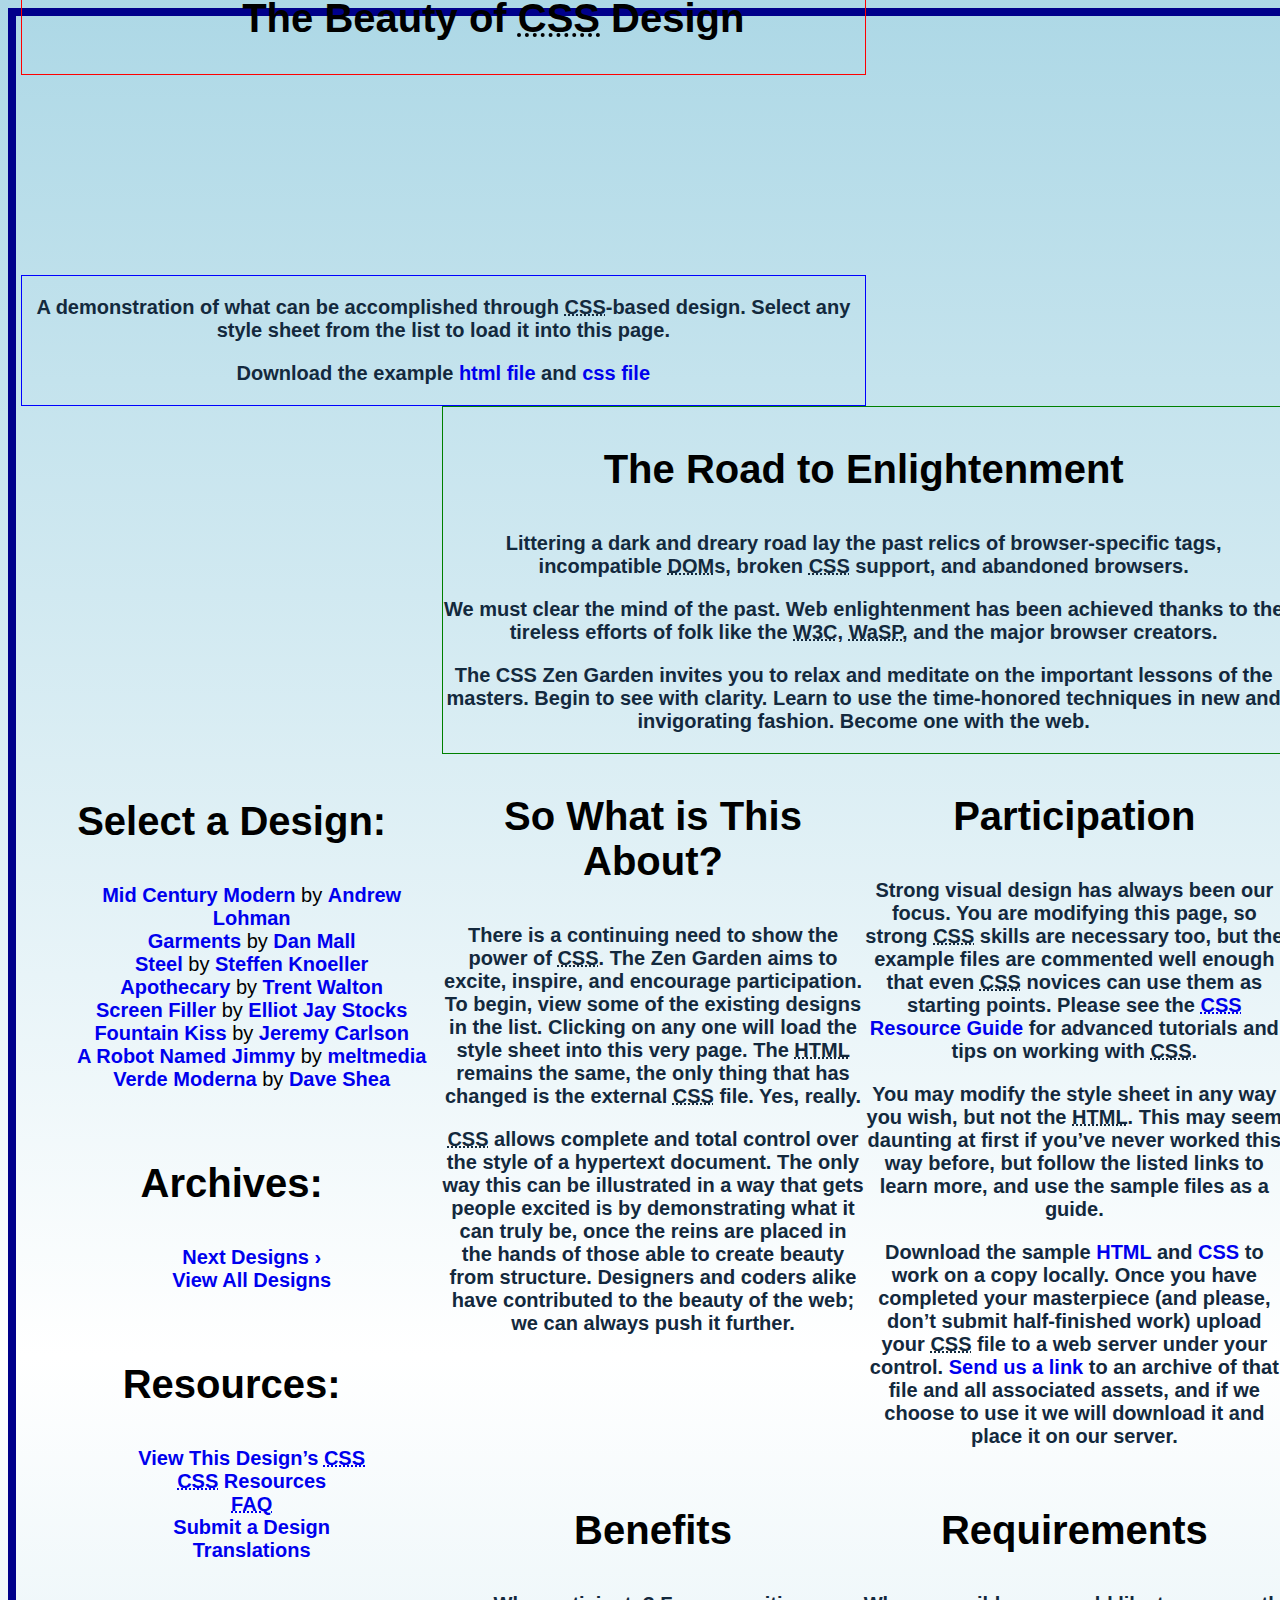
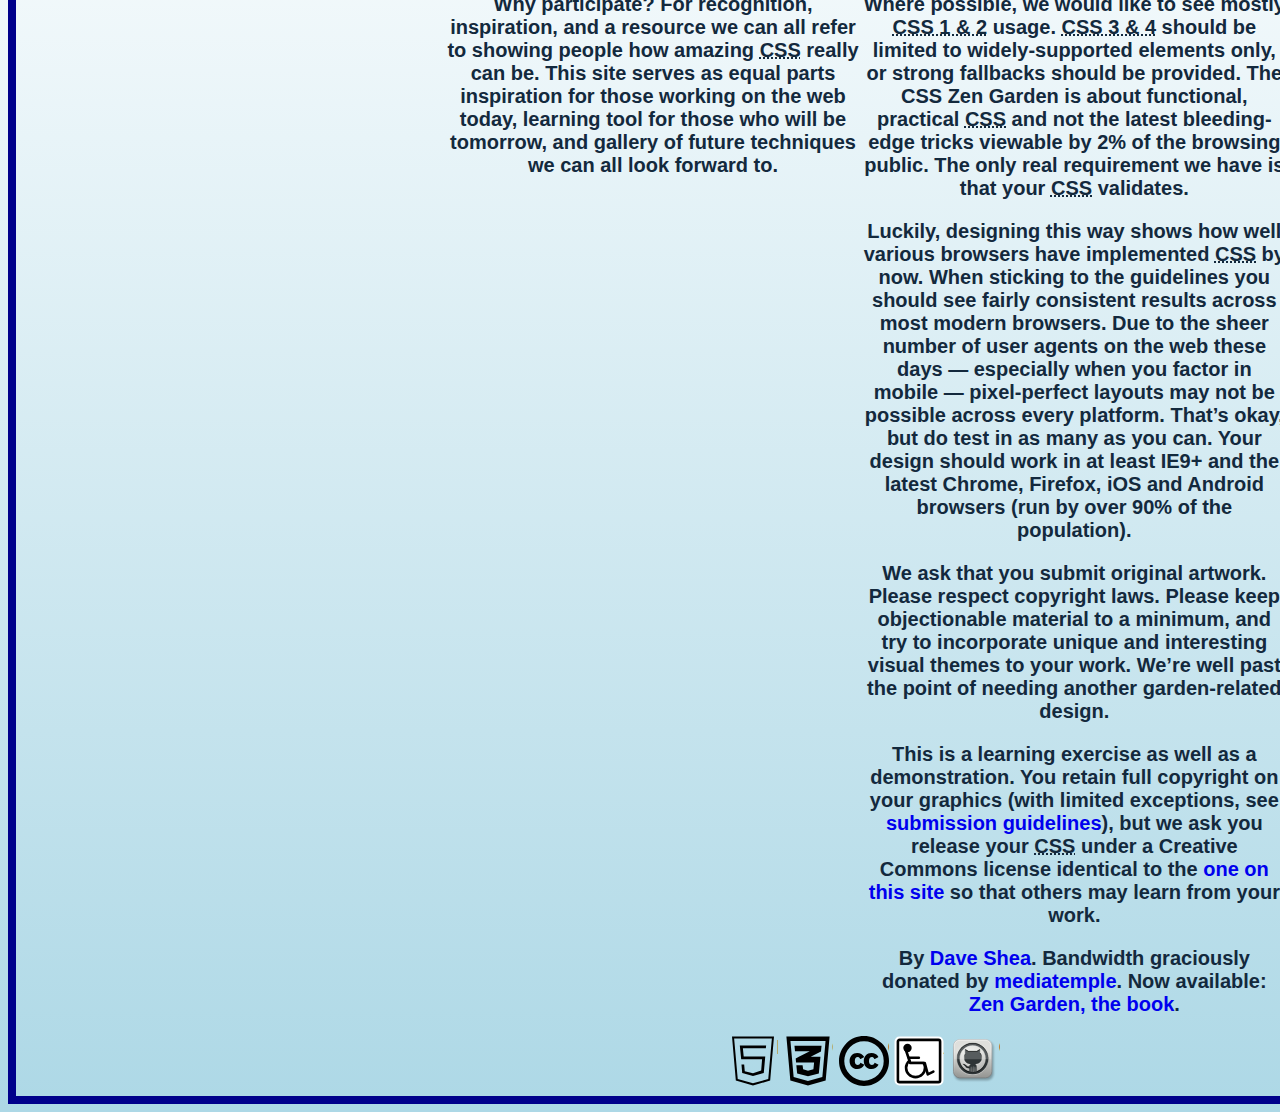
<file: index.html>
<!DOCTYPE html>
<html lang="en">
<head>
	<meta charset="utf-8">
	<title>CSS Zen Garden: The Beauty of CSS Design</title>

	<link rel="stylesheet" media="screen" href="css/styles.css">
	<link rel="alternate" type="application/rss+xml" title="RSS" href="http://www.csszengarden.com/zengarden.xml">

	<meta name="viewport" content="width=device-width, initial-scale=1.0">
	<meta name="author" content="Dave Shea">
	<meta name="description" content="A demonstration of what can be accomplished visually through CSS-based design.">
	<meta name="robots" content="all">


	<!--[if lt IE 9]>
	<script src="script/html5shiv.js"></script>
	<![endif]-->
</head>

<!--



	View source is a feature, not a bug. Thanks for your curiosity and
	interest in participating!

	Here are the submission guidelines for the new and improved csszengarden.com:

	- CSS3? Of course! Prefix for ALL browsers where necessary.
	- go responsive; test your layout at multiple screen sizes.
	- your browser testing baseline: IE9+, recent Chrome/Firefox/Safari, and iOS/Android
	- Graceful degradation is acceptable, and in fact highly encouraged.
	- use classes for styling. Don't use ids.
	- web fonts are cool, just make sure you have a license to share the files. Hosted 
	  services that are applied via the CSS file (ie. Google Fonts) will work fine, but
	  most that require custom HTML won't. TypeKit is supported, see the readme on this
	  page for usage instructions: https://github.com/mezzoblue/csszengarden.com/

	And a few tips on building your CSS file:

	- use :first-child, :last-child and :nth-child to get at non-classed elements
	- use ::before and ::after to create pseudo-elements for extra styling
	- use multiple background images to apply as many as you need to any element
	- use the Kellum Method for image replacement, if still needed. http://goo.gl/GXxdI
	- don't rely on the extra divs at the bottom. Use ::before and ::after instead.

		
-->

<body id="css-zen-garden">
<div class="page-wrapper">

	<section class="intro" id="zen-intro">
		<header role="banner">
			<h1>CSS Zen Garden</h1>
			<h2>The Beauty of <abbr title="Cascading Style Sheets">CSS</abbr> Design</h2>
		</header>

		<div class="summary" id="zen-summary" role="article">
			<p>A demonstration of what can be accomplished through <abbr title="Cascading Style Sheets">CSS</abbr>-based design. Select any style sheet from the list to load it into this page.</p>
			<p>Download the example <a href="/examples/index" title="This page's source HTML code, not to be modified.">html file</a> and <a href="/examples/style.css" title="This page's sample CSS, the file you may modify.">css file</a></p>
		</div>

		<div class="preamble" id="zen-preamble" role="article">
			<h3>The Road to Enlightenment</h3>
			<p>Littering a dark and dreary road lay the past relics of browser-specific tags, incompatible <abbr title="Document Object Model">DOM</abbr>s, broken <abbr title="Cascading Style Sheets">CSS</abbr> support, and abandoned browsers.</p>
			<p>We must clear the mind of the past. Web enlightenment has been achieved thanks to the tireless efforts of folk like the <abbr title="World Wide Web Consortium">W3C</abbr>, <abbr title="Web Standards Project">WaSP</abbr>, and the major browser creators.</p>
			<p>The CSS Zen Garden invites you to relax and meditate on the important lessons of the masters. Begin to see with clarity. Learn to use the time-honored techniques in new and invigorating fashion. Become one with the web.</p>
		</div>
	</section>
	<div class="main supporting" id="zen-supporting" role="main">
		<div class="explanation" id="zen-explanation" role="article">
			<h3>So What is This About?</h3>
			<p>There is a continuing need to show the power of <abbr title="Cascading Style Sheets">CSS</abbr>. The Zen Garden aims to excite, inspire, and encourage participation. To begin, view some of the existing designs in the list. Clicking on any one will load the style sheet into this very page. The <abbr title="HyperText Markup Language">HTML</abbr> remains the same, the only thing that has changed is the external <abbr title="Cascading Style Sheets">CSS</abbr> file. Yes, really.</p>
			<p><abbr title="Cascading Style Sheets">CSS</abbr> allows complete and total control over the style of a hypertext document. The only way this can be illustrated in a way that gets people excited is by demonstrating what it can truly be, once the reins are placed in the hands of those able to create beauty from structure. Designers and coders alike have contributed to the beauty of the web; we can always push it further.</p>
		</div>

		<div class="participation" id="zen-participation" role="article">
			<h3>Participation</h3>
			<p>Strong visual design has always been our focus. You are modifying this page, so strong <abbr title="Cascading Style Sheets">CSS</abbr> skills are necessary too, but the example files are commented well enough that even <abbr title="Cascading Style Sheets">CSS</abbr> novices can use them as starting points. Please see the <a href="http://www.mezzoblue.com/zengarden/resources/" title="A listing of CSS-related resources"><abbr title="Cascading Style Sheets">CSS</abbr> Resource Guide</a> for advanced tutorials and tips on working with <abbr title="Cascading Style Sheets">CSS</abbr>.</p>
			<p>You may modify the style sheet in any way you wish, but not the <abbr title="HyperText Markup Language">HTML</abbr>. This may seem daunting at first if you&#8217;ve never worked this way before, but follow the listed links to learn more, and use the sample files as a guide.</p>
			<p>Download the sample <a href="/examples/index" title="This page's source HTML code, not to be modified.">HTML</a> and <a href="/examples/style.css" title="This page's sample CSS, the file you may modify.">CSS</a> to work on a copy locally. Once you have completed your masterpiece (and please, don&#8217;t submit half-finished work) upload your <abbr title="Cascading Style Sheets">CSS</abbr> file to a web server under your control. <a href="http://www.mezzoblue.com/zengarden/submit/" title="Use the contact form to send us your CSS file">Send us a link</a> to an archive of that file and all associated assets, and if we choose to use it we will download it and place it on our server.</p>
		</div>

		<div class="benefits" id="zen-benefits" role="article">
			<h3>Benefits</h3>
			<p>Why participate? For recognition, inspiration, and a resource we can all refer to showing people how amazing <abbr title="Cascading Style Sheets">CSS</abbr> really can be. This site serves as equal parts inspiration for those working on the web today, learning tool for those who will be tomorrow, and gallery of future techniques we can all look forward to.</p>
		</div>

		<div class="requirements" id="zen-requirements" role="article">
			<h3>Requirements</h3>
			<p>Where possible, we would like to see mostly <abbr title="Cascading Style Sheets, levels 1 and 2">CSS 1 &amp; 2</abbr> usage. <abbr title="Cascading Style Sheets, levels 3 and 4">CSS 3 &amp; 4</abbr> should be limited to widely-supported elements only, or strong fallbacks should be provided. The CSS Zen Garden is about functional, practical <abbr title="Cascading Style Sheets">CSS</abbr> and not the latest bleeding-edge tricks viewable by 2% of the browsing public. The only real requirement we have is that your <abbr title="Cascading Style Sheets">CSS</abbr> validates.</p>
			<p>Luckily, designing this way shows how well various browsers have implemented <abbr title="Cascading Style Sheets">CSS</abbr> by now. When sticking to the guidelines you should see fairly consistent results across most modern browsers. Due to the sheer number of user agents on the web these days &#8212; especially when you factor in mobile &#8212; pixel-perfect layouts may not be possible across every platform. That&#8217;s okay, but do test in as many as you can. Your design should work in at least IE9+ and the latest Chrome, Firefox, iOS and Android browsers (run by over 90% of the population).</p>
			<p>We ask that you submit original artwork. Please respect copyright laws. Please keep objectionable material to a minimum, and try to incorporate unique and interesting visual themes to your work. We&#8217;re well past the point of needing another garden-related design.</p>
			<p>This is a learning exercise as well as a demonstration. You retain full copyright on your graphics (with limited exceptions, see <a href="http://www.mezzoblue.com/zengarden/submit/guidelines/">submission guidelines</a>), but we ask you release your <abbr title="Cascading Style Sheets">CSS</abbr> under a Creative Commons license identical to the <a href="http://creativecommons.org/licenses/by-nc-sa/3.0/" title="View the Zen Garden's license information.">one on this site</a> so that others may learn from your work.</p>
			<p role="contentinfo">By <a href="http://www.mezzoblue.com/">Dave Shea</a>. Bandwidth graciously donated by <a href="http://www.mediatemple.net/">mediatemple</a>. Now available: <a href="http://www.amazon.com/exec/obidos/ASIN/0321303474/mezzoblue-20/">Zen Garden, the book</a>.</p>
		</div>

		<footer>
			<a href="http://validator.w3.org/check/referer" title="Check the validity of this site&#8217;s HTML" class="zen-validate-html">HTML</a>
			<a href="http://jigsaw.w3.org/css-validator/check/referer" title="Check the validity of this site&#8217;s CSS" class="zen-validate-css">CSS</a>
			<a href="http://creativecommons.org/licenses/by-nc-sa/3.0/" title="View the Creative Commons license of this site: Attribution-NonCommercial-ShareAlike." class="zen-license">CC</a>
			<a href="http://mezzoblue.com/zengarden/faq/#aaa" title="Read about the accessibility of this site" class="zen-accessibility">A11y</a>
			<a href="https://github.com/mezzoblue/csszengarden.com" title="Fork this site on Github" class="zen-github">GH</a>
		</footer>

	</div>


	<aside class="sidebar" role="complementary">
		<div class="wrapper">

			<div class="design-selection" id="design-selection">
				<h3 class="select">Select a Design:</h3>
				<nav role="navigation">
					<ul>
					<li>
						<a href="/221/" class="design-name">Mid Century Modern</a> by						<a href="http://andrewlohman.com/" class="designer-name">Andrew Lohman</a>
					</li>					<li>
						<a href="/220/" class="design-name">Garments</a> by						<a href="http://danielmall.com/" class="designer-name">Dan Mall</a>
					</li>					<li>
						<a href="/219/" class="design-name">Steel</a> by						<a href="http://steffen-knoeller.de" class="designer-name">Steffen Knoeller</a>
					</li>					<li>
						<a href="/218/" class="design-name">Apothecary</a> by						<a href="http://trentwalton.com" class="designer-name">Trent Walton</a>
					</li>					<li>
						<a href="/217/" class="design-name">Screen Filler</a> by						<a href="http://elliotjaystocks.com/" class="designer-name">Elliot Jay Stocks</a>
					</li>					<li>
						<a href="/216/" class="design-name">Fountain Kiss</a> by						<a href="http://jeremycarlson.com" class="designer-name">Jeremy Carlson</a>
					</li>					<li>
						<a href="/215/" class="design-name">A Robot Named Jimmy</a> by						<a href="http://meltmedia.com/" class="designer-name">meltmedia</a>
					</li>					<li>
						<a href="/214/" class="design-name">Verde Moderna</a> by						<a href="http://www.mezzoblue.com/" class="designer-name">Dave Shea</a>
					</li>					</ul>
				</nav>
			</div>

			<div class="design-archives" id="design-archives">
				<h3 class="archives">Archives:</h3>
				<nav role="navigation">
					<ul>
						<li class="next">
							<a href="/214/page1">
								Next Designs <span class="indicator">&rsaquo;</span>
							</a>
						</li>
						<li class="viewall">
							<a href="http://www.mezzoblue.com/zengarden/alldesigns/" title="View every submission to the Zen Garden.">
								View All Designs							</a>
						</li>
					</ul>
				</nav>
			</div>

			<div class="zen-resources" id="zen-resources">
				<h3 class="resources">Resources:</h3>
				<ul>
					<li class="view-css">
						<a href="style.css" title="View the source CSS file of the currently-viewed design.">
							View This Design&#8217;s <abbr title="Cascading Style Sheets">CSS</abbr>						</a>
					</li>
					<li class="css-resources">
						<a href="http://www.mezzoblue.com/zengarden/resources/" title="Links to great sites with information on using CSS.">
							<abbr title="Cascading Style Sheets">CSS</abbr> Resources						</a>
					</li>
					<li class="zen-faq">
						<a href="http://www.mezzoblue.com/zengarden/faq/" title="A list of Frequently Asked Questions about the Zen Garden.">
							<abbr title="Frequently Asked Questions">FAQ</abbr>						</a>
					</li>
					<li class="zen-submit">
						<a href="http://www.mezzoblue.com/zengarden/submit/" title="Send in your own CSS file.">
							Submit a Design						</a>
					</li>
					<li class="zen-translations">
						<a href="http://www.mezzoblue.com/zengarden/translations/" title="View translated versions of this page.">
							Translations						</a>
					</li>
				</ul>
			</div>
		</div>
	</aside>


</div>

<!--

	These superfluous divs/spans were originally provided as catch-alls to add extra imagery.
	These days we have full ::before and ::after support, favour using those instead.
	These only remain for historical design compatibility. They might go away one day.
		
-->
<div class="extra1" role="presentation"></div><div class="extra2" role="presentation"></div><div class="extra3" role="presentation"></div>
<div class="extra4" role="presentation"></div><div class="extra5" role="presentation"></div><div class="extra6" role="presentation"></div>

</body>
</html>
</file>
<file: css/styles.css>
@supports (display: grid) {
  @media (max-width: 1500px) {
    .page-wrapper {
      display: grid;
      grid-template-columns: repeat(3, 1fr);
      width: 100%;
      grid-template-areas: "intro intro intro" "sidebar main main";
    }
    .page-wrapper .intro {
      display: grid;
      grid-template-columns: repeat(3, 1fr);
      grid-template-areas: "header header ." "summary summary ." ". preamble preamble";
    }
    .page-wrapper .intro > header {
      grid-area: header;
      border: 1px solid red;
      width: 100%;
      position: relative;
      top: -200px;
      animation: downH 2s forwards;
      background-image: url(../../assets/branding/ancla.svg);
      background-size: 100px;
      background-repeat: no-repeat;
      background-position: left-top;
      text-indent: 100px;
    }
    .page-wrapper .intro > .summary {
      grid-area: summary;
      border: 1px solid blue;
      width: 100%;
    }
    .page-wrapper .intro > .preamble {
      grid-area: preamble;
      border: 1px solid green;
    }
    .page-wrapper .main {
      display: grid;
      grid-template-columns: repeat(2, 1fr);
      grid-template-areas: "explanation participation" "benefits requirements" "footer footer";
    }
    .page-wrapper .main.explanation {
      grid-area: explanation;
    }
    .page-wrapper .main.participation {
      grid-area: participation;
    }
    .page-wrapper .main.benefits {
      grid-area: benefits;
    }
    .page-wrapper .main.requirements {
      grid-area: requirements;
    }
    .page-wrapper .main > footer {
      grid-area: footer;
      text-align: center;
    }
    .page-wrapper .main > footer a:nth-child(1) {
      content: "";
      position: relative;
      color: red;
      display: inline-block;
      width: 50px;
      height: 50px;
      background: url("../../assets/branding/html5.svg");
      background-size: 50px;
      text-indent: 49px;
      overflow: hidden;
      animation: mover 1s ease-in-out;
      animation-delay: 1s;
    }
    .page-wrapper .main > footer a:nth-child(2) {
      content: "";
      position: relative;
      color: red;
      display: inline-block;
      width: 50px;
      height: 50px;
      background: url("../../assets/branding/css.svg");
      background-size: 50px;
      text-indent: 49px;
      overflow: hidden;
      animation: mover 1s ease-in-out;
      animation-delay: 2s;
    }
    .page-wrapper .main > footer a:nth-child(3) {
      content: "";
      position: relative;
      color: red;
      display: inline-block;
      width: 50px;
      height: 50px;
      background: url("../../assets/branding/cc.svg");
      background-size: 50px;
      text-indent: 49px;
      overflow: hidden;
      animation: mover 1s ease-in-out;
      animation-delay: 3s;
    }
    .page-wrapper .main > footer a:nth-child(4) {
      content: "";
      position: relative;
      color: red;
      display: inline-block;
      width: 50px;
      height: 50px;
      background: url("../../assets/branding/access.svg");
      background-size: 50px;
      text-indent: 49px;
      overflow: hidden;
      animation: mover 1s ease-in-out;
      animation-delay: 4s;
    }
    .page-wrapper .main > footer a:nth-child(5) {
      content: "";
      position: relative;
      color: red;
      display: inline-block;
      width: 50px;
      height: 50px;
      background: url("../../assets/branding/github.svg");
      background-size: 50px;
      text-indent: 49px;
      overflow: hidden;
      animation: mover 1s ease-in-out;
      animation-delay: 5s;
    }
  }
  @media (max-width: 800px) {
    .page-wrapper {
      display: grid;
      grid-template-columns: 1fr;
      grid-template-areas: "intro" "main" "sidebar";
    }
  }
  @media (max-width: 360px) {
    .page-wrapper {
      display: grid;
      grid-template-columns: 1fr;
      grid-template-areas: "intro" "main" "sidebar";
    }
    .page-wrapper .intro {
      display: grid;
      grid-template-columns: 1fr;
      grid-template-areas: "header" "summary" "preamble";
    }
    .page-wrapper .intro > header {
      grid-area: header;
      border: 1px solid red;
      width: 100%;
    }
    .page-wrapper .intro > .summary {
      grid-area: summary;
      border: 1px solid blue;
      width: 100%;
    }
    .page-wrapper .intro > .preamble {
      grid-area: preamble;
      border: 1px solid green;
    }
    .page-wrapper .main {
      display: grid;
      grid-template-columns: 1fr;
      grid-template-areas: "explanation" "participation" "benefits" "requirements" "footer";
    }
    .page-wrapper .main.explanation {
      grid-area: explanation;
    }
    .page-wrapper .main.participation {
      grid-area: participation;
    }
    .page-wrapper .main.benefits {
      grid-area: benefits;
    }
    .page-wrapper .main.requirements {
      grid-area: requirements;
    }
    .page-wrapper .main > footer {
      grid-area: footer;
      text-align: center;
    }
  }

  @keyframes mover {
    0% {
      transform: scale(0);
    }
    50% {
      transform: scale(1);
    }
    75% {
      transform: rotate(0deg);
    }
    100% {
      transform: rotate(360deg);
    }
  }
  .intro {
    grid-area: intro;
  }

  .main {
    grid-area: main;
  }

  .sidebar {
    grid-area: sidebar;
  }

  @keyframes downH {
    from {
      top: -200;
    }
    to {
      top: 0;
    }
  }
}
/* -------------------------------- 

xTypography 

-------------------------------- */
body {
  font-family: Arial, Helvetica, sans-serif;
  font-size: 20px;
  background: linear-gradient(lightblue, white, lightblue);
}

h1, h2, h3 {
  font-weight: bold;
  text-decoration: underline;
}

@supports (display: grid) {
  @media (max-width: 1500px) {
    .page-wrapper {
      display: grid;
      grid-template-columns: repeat(3, 1fr);
      width: 100%;
      grid-template-areas: "intro intro intro" "sidebar main main";
    }

    .page-wrapper .intro {
      display: grid;
      grid-template-columns: repeat(3, 1fr);
      grid-template-areas: "header header ." "summary summary ." ". preamble preamble";
    }

    .page-wrapper .intro > header {
      grid-area: header;
      border: 1px solid red;
      width: 100%;
    }

    .page-wrapper .intro > .summary {
      grid-area: summary;
      border: 1px solid blue;
      width: 100%;
    }

    .page-wrapper .intro > .preamble {
      grid-area: preamble;
      border: 1px solid green;
    }

    .page-wrapper .main {
      display: grid;
      grid-template-columns: repeat(2, 1fr);
      grid-template-areas: "explanation participation" "benefits requirements" "footer footer";
    }

    .page-wrapper .main.explanation {
      grid-area: explanation;
    }

    .page-wrapper .main.participation {
      grid-area: participation;
    }

    .page-wrapper .main.benefits {
      grid-area: benefits;
    }

    .page-wrapper .main.requirements {
      grid-area: requirements;
    }

    .page-wrapper .main > footer {
      grid-area: footer;
      text-align: center;
    }

    .page-wrapper .main > footer a:nth-child(1) {
      content: "";
      position: relative;
      color: red;
      display: inline-block;
      width: 50px;
      height: 50px;
      background: url("../../assets/branding/html5.svg");
      background-size: 50px;
      text-indent: 49px;
      overflow: hidden;
      animation: mover 1s ease-in-out;
      animation-delay: 1s;
    }

    .page-wrapper .main > footer a:nth-child(2) {
      content: "";
      position: relative;
      color: red;
      display: inline-block;
      width: 50px;
      height: 50px;
      background: url("../../assets/branding/css.svg");
      background-size: 50px;
      text-indent: 49px;
      overflow: hidden;
      animation: mover 1s ease-in-out;
      animation-delay: 2s;
    }

    .page-wrapper .main > footer a:nth-child(3) {
      content: "";
      position: relative;
      color: red;
      display: inline-block;
      width: 50px;
      height: 50px;
      background: url("../../assets/branding/cc.svg");
      background-size: 50px;
      text-indent: 49px;
      overflow: hidden;
      animation: mover 1s ease-in-out;
      animation-delay: 3s;
    }

    .page-wrapper .main > footer a:nth-child(4) {
      content: "";
      position: relative;
      color: red;
      display: inline-block;
      width: 50px;
      height: 50px;
      background: url("../../assets/branding/access.svg");
      background-size: 50px;
      text-indent: 49px;
      overflow: hidden;
      animation: mover 1s ease-in-out;
      animation-delay: 4s;
    }

    .page-wrapper .main > footer a:nth-child(5) {
      content: "";
      position: relative;
      color: red;
      display: inline-block;
      width: 50px;
      height: 50px;
      background: url("../../assets/branding/github.svg");
      background-size: 50px;
      text-indent: 49px;
      overflow: hidden;
      animation: mover 1s ease-in-out;
      animation-delay: 5s;
    }
  }
  @media (max-width: 800px) {
    .page-wrapper {
      display: grid;
      grid-template-columns: 1fr;
      grid-template-areas: "intro" "main" "sidebar";
    }
  }
  @media (max-width: 360px) {
    .page-wrapper {
      display: grid;
      grid-template-columns: 1fr;
      grid-template-areas: "intro" "main" "sidebar";
    }

    .page-wrapper .intro {
      display: grid;
      grid-template-columns: 1fr;
      grid-template-areas: "header" "summary" "preamble";
    }

    .page-wrapper .intro > header {
      grid-area: header;
      border: 1px solid red;
      width: 100%;
    }

    .page-wrapper .intro > .summary {
      grid-area: summary;
      border: 1px solid blue;
      width: 100%;
    }

    .page-wrapper .intro > .preamble {
      grid-area: preamble;
      border: 1px solid green;
    }

    .page-wrapper .main {
      display: grid;
      grid-template-columns: 1fr;
      grid-template-areas: "explanation" "participation" "benefits" "requirements" "footer";
    }

    .page-wrapper .main.explanation {
      grid-area: explanation;
    }

    .page-wrapper .main.participation {
      grid-area: participation;
    }

    .page-wrapper .main.benefits {
      grid-area: benefits;
    }

    .page-wrapper .main.requirements {
      grid-area: requirements;
    }

    .page-wrapper .main > footer {
      grid-area: footer;
      text-align: center;
    }
  }
  @keyframes mover {
    0% {
      transform: scale(0);
    }
    50% {
      transform: scale(1);
    }
    75% {
      transform: rotate(0deg);
    }
    100% {
      transform: rotate(360deg);
    }
  }
  .intro {
    grid-area: intro;
  }

  .main {
    grid-area: main;
  }

  .sidebar {
    grid-area: sidebar;
  }
}
/* -------------------------------- 

xTypography 

-------------------------------- */
body {
  font-family: Arial, Helvetica, sans-serif;
  font-size: 20px;
  background: linear-gradient(lightblue, white, lightblue);
}

h1, h2, h3 {
  font-weight: bold;
  text-decoration: none;
  text-align: center;
  animation: font-color-change 10s infinite;
}

h1 {
  font-size: 70px;
}

h2, h3 {
  font-size: 40px;
}

p {
  text-align: center;
  color: #13293D;
  font-weight: bold;
}

footer {
  text-align: center;
  animation: link-color-change 6s infinite;
}

.page-wrapper {
  background-image: url(https://api.creativecommons.engineering/v1/thumbs/0c02e4b4-a32c-4eb0-b43d-1ef02ae8b846);
  background-attachment: fixed;
  padding: 5px;
  border: 8px solid darkblue;
  background-size: cover;
}

.zen-resources, .design-selection, .design-archives {
  background-image: url(https://images.unsplash.com/photo-1488921618671-463b781ac428?ixid=MXwxMjA3fDB8MHxzZWFyY2h8Mjl8fG9jZWFufGVufDB8fDB8&ixlib=rb-1.2.1&auto=format&fit=crop&w=500&q=60);
  background-attachment: fixed;
  padding: 5px;
  background-size: cover;
  text-align: center;
  border-radius: 10px;
}

a {
  animation: link-color-change 6s infinite;
  text-decoration: none;
  font-weight: bold;
}

.zen-resources ul, .design-archives ul, .design-selection ul {
  list-style-type: none;
}

@keyframes font-color-change {
  0% {
    color: darkblue;
  }
  25% {
    color: blue;
  }
  37% {
    color: darkblue;
  }
  50% {
    color: darkcyan;
  }
  65% {
    color: darkblue;
  }
  75% {
    color: blue;
  }
  100% {
    color: darkblue;
  }
}
@keyframes link-color-change {
  0% {
    color: #F038FF;
  }
  50% {
    color: #EF709D;
  }
  100% {
    color: #f038ff;
  }
}
/*# sourceMappingURL=styles.css.map */

/*# sourceMappingURL=styles.css.map */
</file>
